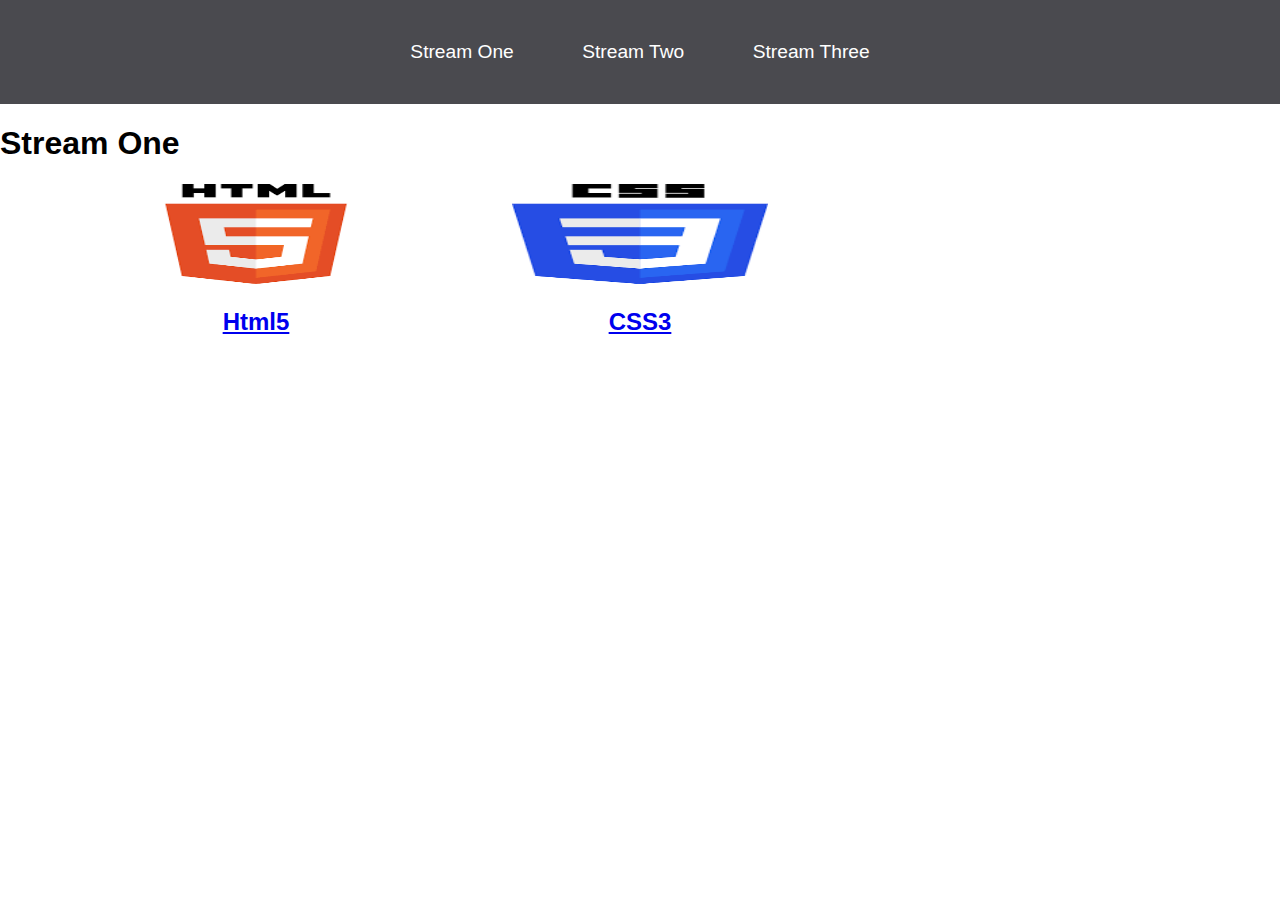
<file: index.html>
<!DOCTYPE html>
<html lang="en">
<head>
    <meta charset="UTF-8">
    <meta http-equiv="X-UA-Compatible" content="IE=edge">
    <meta name="viewport" content="width=device-width, initial-scale=1.0">
    <link rel="stylesheet" href="css/style.css">
    <title>Stream One</title>
</head>
<body>
    <nav>
        <ul>
            <li><a href="index.html">Stream One</a></li>
            <li><a href="stream-two.html">Stream Two</a></li>
            <li><a href="stream-three.html">Stream Three</a></li>

        </ul>
    </nav>
    <h1>Stream One</h1>
    <div class="card">
        <a href="https://en.wikipedia.org/wiki/HTML5" target="_blank" >
            <img src="[data-uri]" alt="HTML5">
            <h2>Html5</h2>
        </a>
    </div>
    <div class="card">
        <a href="https://en.wikipedia.org/wiki/CSS" target="_blank">
            <img src="[data-uri]" alt="CSS3">
            <h2>CSS3</h2>
        </a>
    </div>
</body>
</html>
</file>
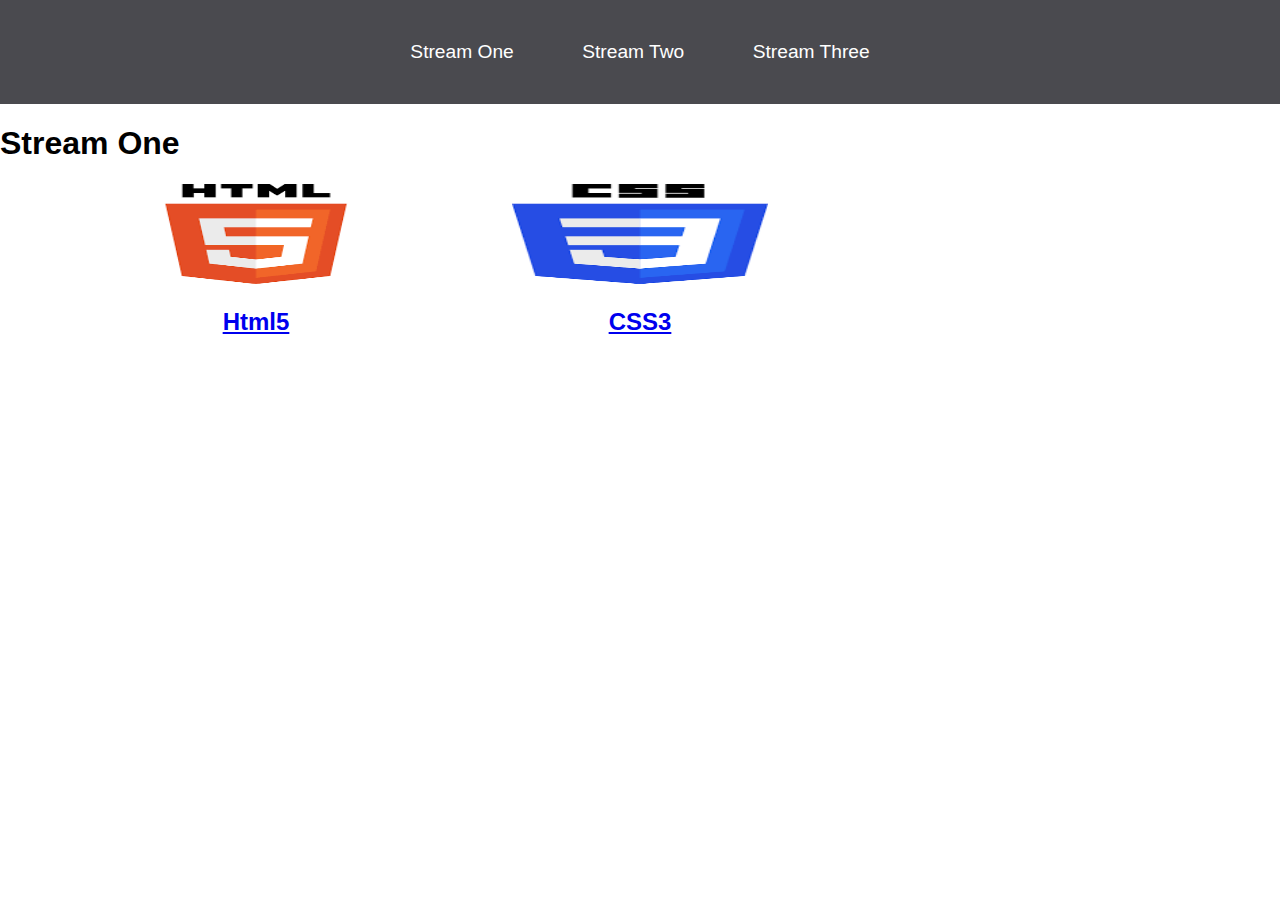
<file: stream-one.html>
<!DOCTYPE html>
<html lang="en">
<head>
    <meta charset="UTF-8">
    <meta http-equiv="X-UA-Compatible" content="IE=edge">
    <meta name="viewport" content="width=device-width, initial-scale=1.0">
    <link rel="stylesheet" href="css/style.css">
    <title>Stream One</title>
</head>
<body>
    <nav>
        <ul>
            <li><a href="stream-one.html">Stream One</a></li>
            <li><a href="stream-two.html">Stream Two</a></li>
            <li><a href="stream-three.html">Stream Three</a></li>

        </ul>
    </nav>
    <h1>Stream One</h1>
    <div class="card">
        <a href="https://en.wikipedia.org/wiki/HTML5" target="_blank" >
            <img src="[data-uri]" alt="HTML5">
            <h2>Html5</h2>
        </a>
    </div>
    <div class="card">
        <a href="https://en.wikipedia.org/wiki/CSS" target="_blank">
            <img src="[data-uri]" alt="CSS3">
            <h2>CSS3</h2>
        </a>
    </div>
</body>
</html>
</file>
<file: css/style.css>
body{
    margin:0;
    padding:0;
    font-family: 'Oswald', sans-serif;
}
nav ul {

    list-style: none;
    background-color: #4a4a4f;
    text-align: center;
    padding: 0;
    margin: 0;
}
nav li{
    font-size: 1.2em;
    line-height:40px;
    height: 40px;
    display:inline-block;
    margin: 2.5%;
}
nav a{
    text-decoration: none;
    color:#fff;
    display:block
}
nav a:hover{
    background-color: #fff;
    color:#4a4a4f;

}
.card{
    float:left;
    width:20%;
    margin-left:10%;
}
.card a{
    text-align: center;
}
img{
    width:100%;
    height:100px;
}
h2{
    text-align: center;
}
</file>
